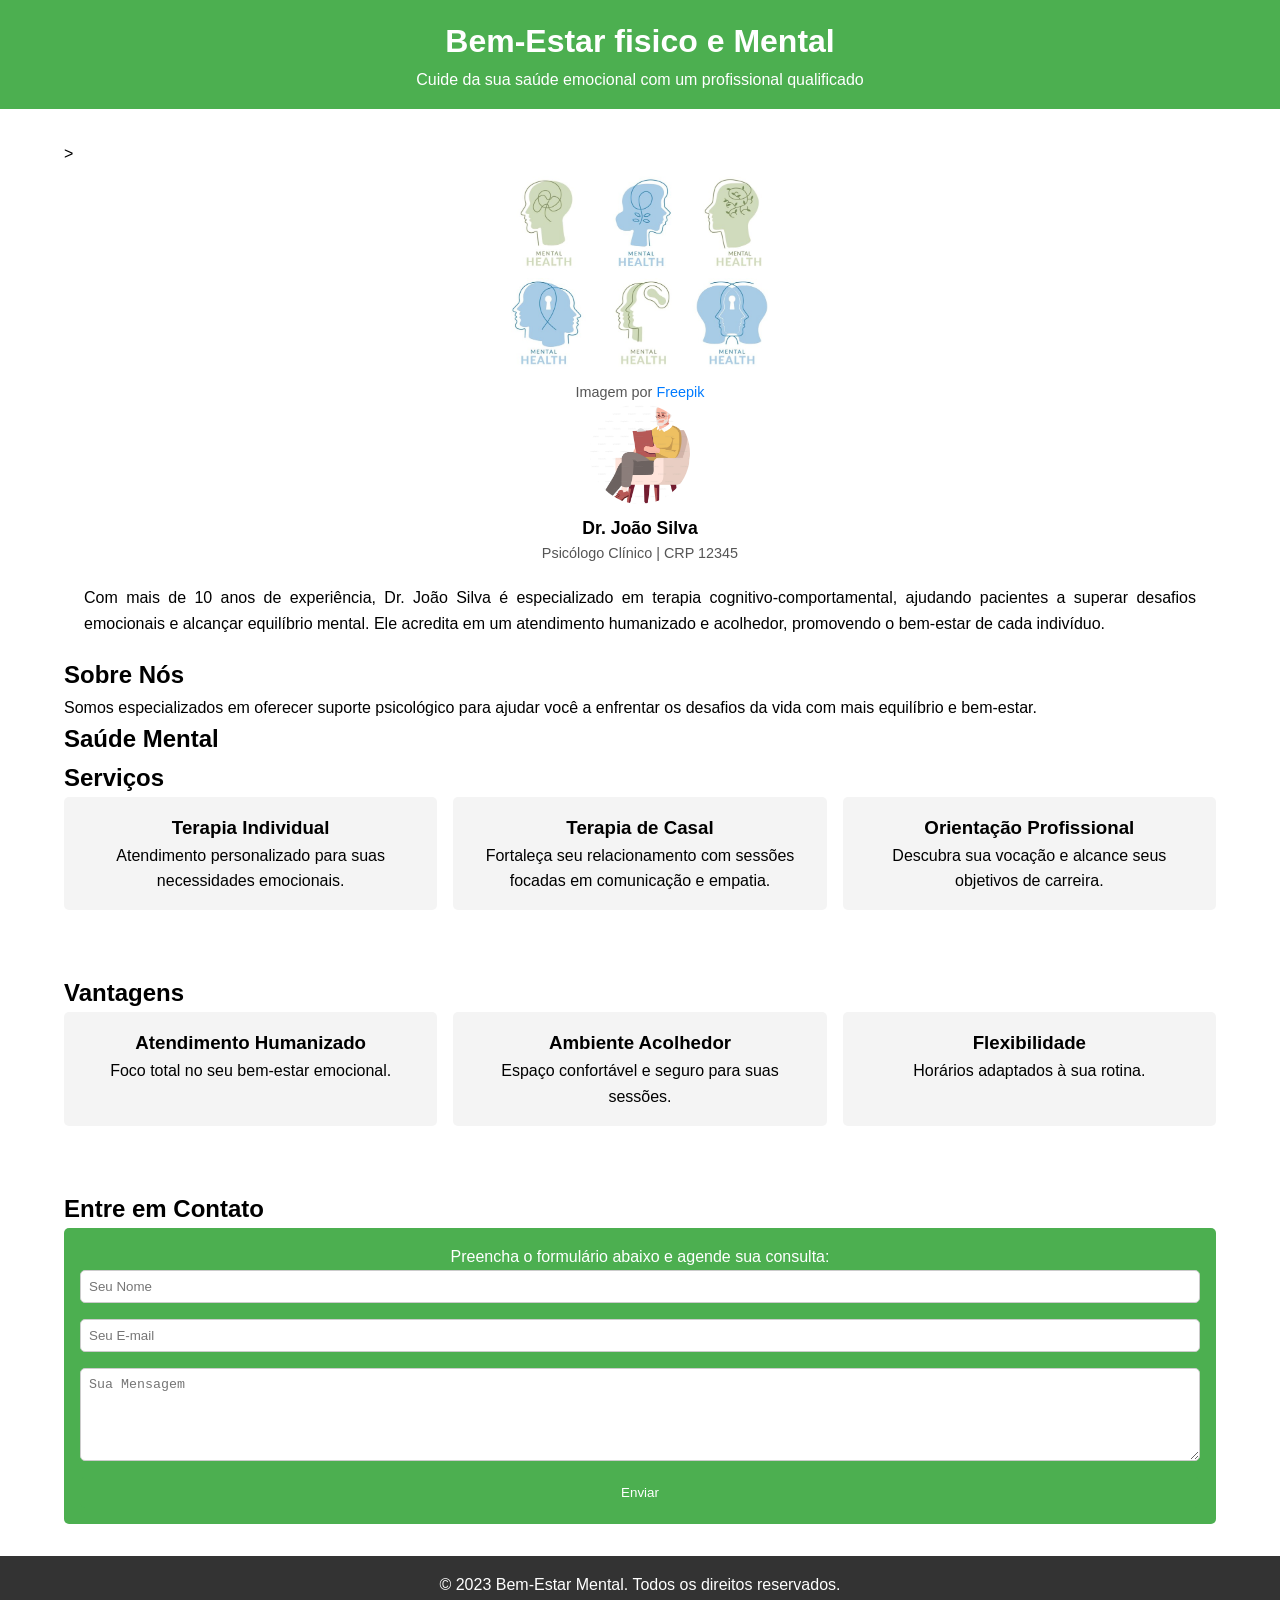
<file: index.html>
<!DOCTYPE html>
<html lang="pt-br">
<head>
    <meta charset="UTF-8">
    <meta name="viewport" content="width=device-width, initial-scale=1.0">
     <title>Psicólogo - Saúde Física e Mental</title>
    <link rel="stylesheet" href="style.css">

<body>
    <header>
        <h1>Bem-Estar fisico e Mental</h1>
        <p>Cuide da sua saúde emocional com um profissional qualificado</p>
        
    </header>

    
    <div class="container">
        <section>
            >
    <img src="Psi.jpg" alt="Ícones representando saúde mental" style="width: 100%; max-width: 300px; display: block; margin: 0 auto;">
    <p style="text-align: center; font-size: 0.9em; color: #555;">
        Imagem por <a href="http://www.freepik.com/" target="_blank" style="color: #007BFF; text-decoration: none;">Freepik</a>
    </p>
    
    <div class="perfil">
        <img src="Joao.jpg" alt="Foto do Psicólogo" style="width: 100px; height: 100px; border-radius: 50%; display: block; margin: 0 auto;">
        <p style="text-align: center; font-size: 1.1em; margin-top: 10px;"><strong>Dr. João Silva</strong></p>
        <p style="text-align: center; font-size: 0.9em; color: #555;">Psicólogo Clínico | CRP 12345</p>
        <p style="text-align: justify; margin: 20px;">
            Com mais de 10 anos de experiência, Dr. João Silva é especializado em terapia cognitivo-comportamental, ajudando pacientes a superar desafios emocionais e alcançar equilíbrio mental. Ele acredita em um atendimento humanizado e acolhedor, promovendo o bem-estar de cada indivíduo.
        </p>
    
    <h2>Sobre Nós</h2>
            <p>Somos especializados em oferecer suporte psicológico para ajudar você a enfrentar os desafios da vida com mais equilíbrio e bem-estar.</p>
        
    </div>
           
    
    <h2>Saúde Mental</h2>
                 
            <h2>Serviços</h2>
            <div class="flex">
                <div>
                    <h3>Terapia Individual</h3>
                    <p>Atendimento personalizado para suas necessidades emocionais.</p>
                </div>
                <div>
                    <h3>Terapia de Casal</h3>
                    <p>Fortaleça seu relacionamento com sessões focadas em comunicação e empatia.</p>
                </div>
                <div>
                    <h3>Orientação Profissional</h3>
                    <p>Descubra sua vocação e alcance seus objetivos de carreira.</p>
                </div>
            </div>
        </section>

        <section>
            <h2>Vantagens</h2>
            <div class="flex">
                <div>
                    <h3>Atendimento Humanizado</h3>
                    <p>Foco total no seu bem-estar emocional.</p>
                </div>
                <div>
                    <h3>Ambiente Acolhedor</h3>
                    <p>Espaço confortável e seguro para suas sessões.</p>
                </div>
                <div>
                    <h3>Flexibilidade</h3>
                    <p>Horários adaptados à sua rotina.</p>
                </div>
            </div>
        </section>

        <section>
            <h2>Entre em Contato</h2>
            <div class="cont">
                <p>Preencha o formulário abaixo e agende sua consulta:</p>
                <form>
                    <input type="text" placeholder="Seu Nome" required>
                    <input type="email" placeholder="Seu E-mail" required>
                    <textarea placeholder="Sua Mensagem" rows="5" required></textarea>
                    <button type="submit">Enviar</button>
                </form>
            </div>
        </section>
    </div>

    <footer>
        <p>&copy; 2023 Bem-Estar Mental. Todos os direitos reservados.</p>
    </footer>
</body>
</html>
</file>
<file: style.css>
* {
            margin: 0;
            padding: 0;
            box-sizing: border-box;
        }

        body {
            font-family: Arial, sans-serif;
            line-height: 1.6;
        }

        header {
            background: #4CAF50;
            color: white;
            padding: 1rem 0;
            text-align: center;
        }

        .container {
            width: 90%;
            max-width: 1200px;
            margin: 0 auto;
        }

        section {
            padding: 2rem 0;
        }

        .flex {
            display: flex;
            flex-wrap: wrap;
            gap: 1rem;
        }

        .flex > div {
            flex: 1;
            min-width: 300px;
            background: #f4f4f4;
            padding: 1rem;
            border-radius: 5px;
            text-align: center;
        }

        .cont {
            background: #4CAF50;
            color: white;
            padding: 1rem;
            text-align: center;
            border-radius: 5px;
        }

        form {
            display: flex;
            flex-direction: column;
            gap: 1rem;
        }

        input, textarea, button {
            padding: 0.5rem;
            border: 1px solid #ccc;
            border-radius: 5px;
        }

        button {
            background: #4CAF50;
            color: white;
            border: none;
            cursor: pointer;
        }

        button:hover {
            background: #45a049;
        }

        footer {
            background: #333;
            color: white;
            text-align: center;
            padding: 1rem 0;
        }

        @media (max-width: 768px) {
            .flex {
                flex-direction: column;
            }
        }
    
img {
    max-width: 100%;
    height: lift;
    object-fit: cover;
}
</file>
<file: index.css>
* {
            margin: 0;
            padding: 0;
            box-sizing: border-box;
        }

        body {
            font-family: Arial, sans-serif;
            line-height: 1.6;
        }

        header {
            background: #4CAF50;
            color: white;
            padding: 1rem 0;
            text-align: center;
        }

        .container {
            width: 90%;
            max-width: 1200px;
            margin: 0 auto;
        }

        section {
            padding: 2rem 0;
        }

        .flex {
            display: flex;
            flex-wrap: wrap;
            gap: 1rem;
        }

        .flex > div {
            flex: 1;
            min-width: 300px;
            background: #f4f4f4;
            padding: 1rem;
            border-radius: 5px;
            text-align: center;
        }

        .cont {
            background: #4CAF50;
            color: white;
            padding: 1rem;
            text-align: center;
            border-radius: 5px;
        }

        form {
            display: flex;
            flex-direction: column;
            gap: 1rem;
        }

        input, textarea, button {
            padding: 0.5rem;
            border: 1px solid #ccc;
            border-radius: 5px;
        }

        button {
            background: #4CAF50;
            color: white;
            border: none;
            cursor: pointer;
        }

        button:hover {
            background: #45a049;
        }

        footer {
            background: #333;
            color: white;
            text-align: center;
            padding: 1rem 0;
        }

        @media (max-width: 768px) {
            .flex {
                flex-direction: column;
            }
        }
    
img {
    max-width: 100%;
    height: lift;
    object-fit: cover;
}
</file>
